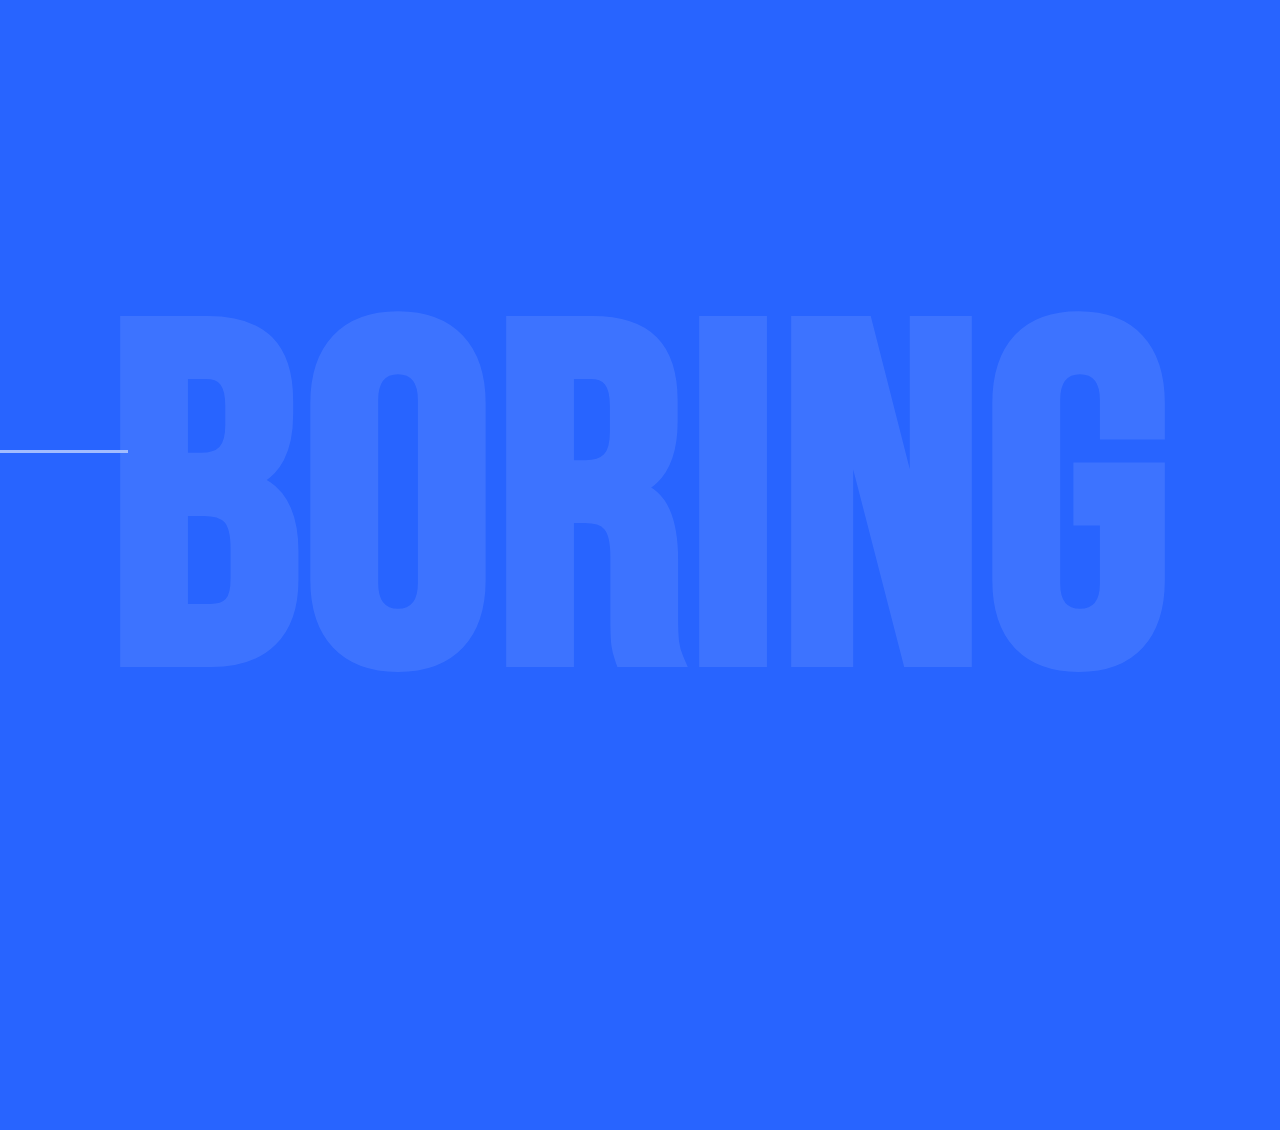
<file: 2 - GreenSock/1 - From and To Method/Before/index.html>
<!DOCTYPE html>
<html lang="en">
  <head>
    <meta charset="UTF-8" />
    <meta name="viewport" content="width=device-width, initial-scale=1.0" />
    <title>From and To</title>
    <link rel="preconnect" href="https://fonts.googleapis.com" />
    <link rel="preconnect" href="https://fonts.gstatic.com" crossorigin />
    <link
      href="https://fonts.googleapis.com/css2?family=Bebas+Neue&display=swap"
      rel="stylesheet"
    />

    <link rel="stylesheet" href="css/main.css" />
  </head>
  <body>
    <h1>BORING</h1>
    <div class="progress"></div>

    <script src="https://cdnjs.cloudflare.com/ajax/libs/gsap/3.12.5/gsap.min.js"></script>

    <script>
      gsap.to(".progress", {
        width: "100%",
        duration: 2,
        ease: "power4.inOut",
      });

      gsap.from("h1", {
        yPercent: -20,
        ease: "elastic.out(1,0.3)",
        duration: 2,
      });

      gsap.to(".progress", {
        height: "100%",
        delay: 2,
        top: 0,
        backgroundColor: "white",
      });
    </script>
  </body>
</html>
</file>
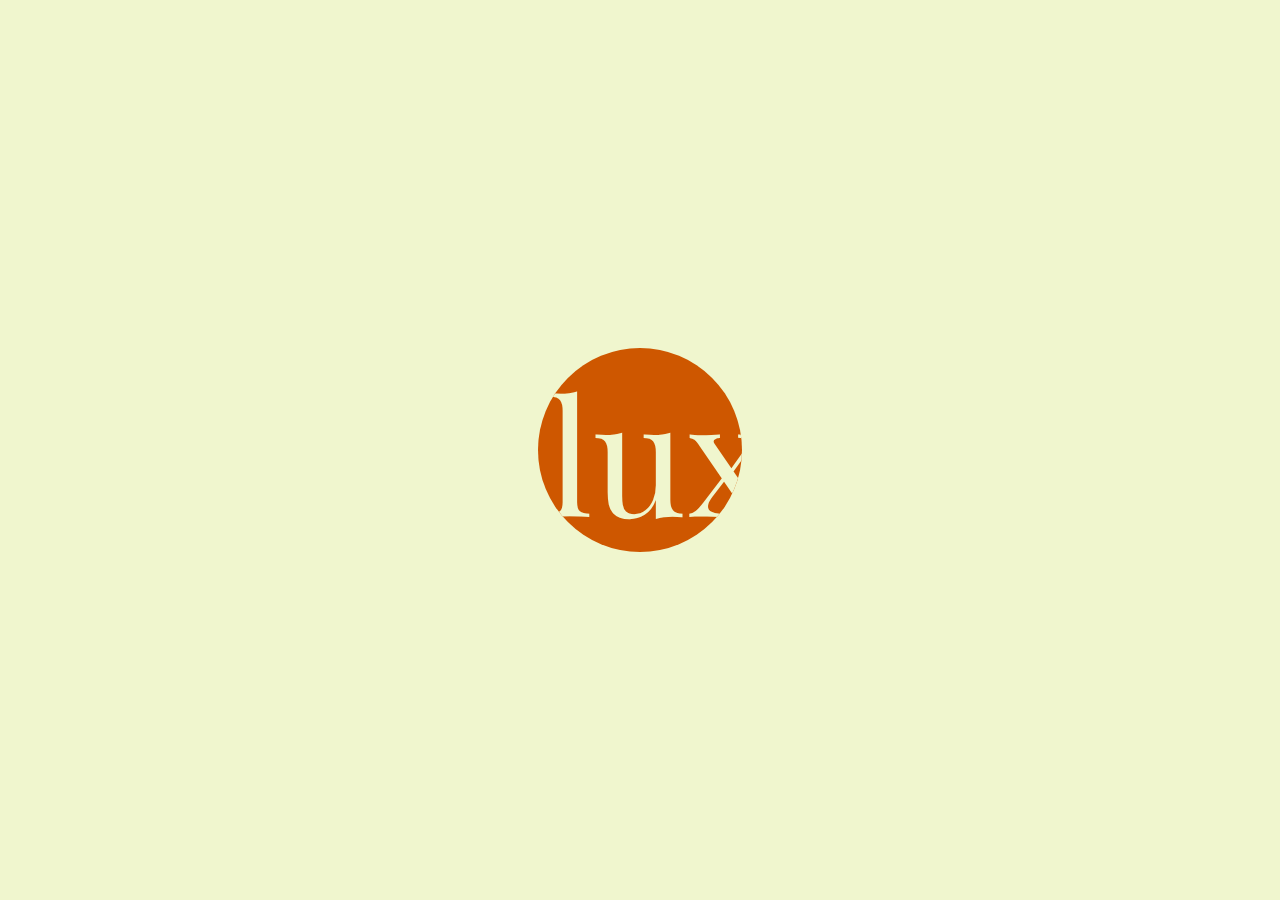
<file: 2 - GreenSock/2 - FromTo and Set/Before/index.html>
<!DOCTYPE html>
<html lang="en">
  <head>
    <meta charset="UTF-8" />
    <meta name="viewport" content="width=device-width, initial-scale=1.0" />
    <title>From and To</title>
    <link rel="preconnect" href="https://fonts.googleapis.com" />
    <link rel="preconnect" href="https://fonts.gstatic.com" crossorigin />
    <link
      href="https://fonts.googleapis.com/css2?family=Playfair+Display&display=swap"
      rel="stylesheet"
    />

    <link rel="stylesheet" href="css/main.css" />
  </head>
  <body>
    <div class="container">
      <p>luxury</p>
    </div>

    <script
      src="https://cdnjs.cloudflare.com/ajax/libs/gsap/3.12.2/gsap.min.js"
      integrity="sha512-16esztaSRplJROstbIIdwX3N97V1+pZvV33ABoG1H2OyTttBxEGkTsoIVsiP1iaTtM8b3+hu2kB6pQ4Clr5yug=="
      crossorigin="anonymous"
      referrerpolicy="no-referrer"
    ></script>
    <script>
      const container = document.querySelector(".container");
      const tween = gsap.to(container, {
        borderRadius: "2%",
        width: "20vw",
        height: "28vw",
        paused: true,
      });

      const tween2 = gsap.to("p", {
        fontSize: "clamp(5rem, 5vw, 10rem)",
        x: 0,
        paused: true,
      });

      container.addEventListener("mouseenter", (e) => {
        tween.play();
        tween2.play();
      });

      container.addEventListener("mouseleave", (e) => {
        tween.reverse();
        tween2.reverse();
      });
    </script>
  </body>
</html>
</file>
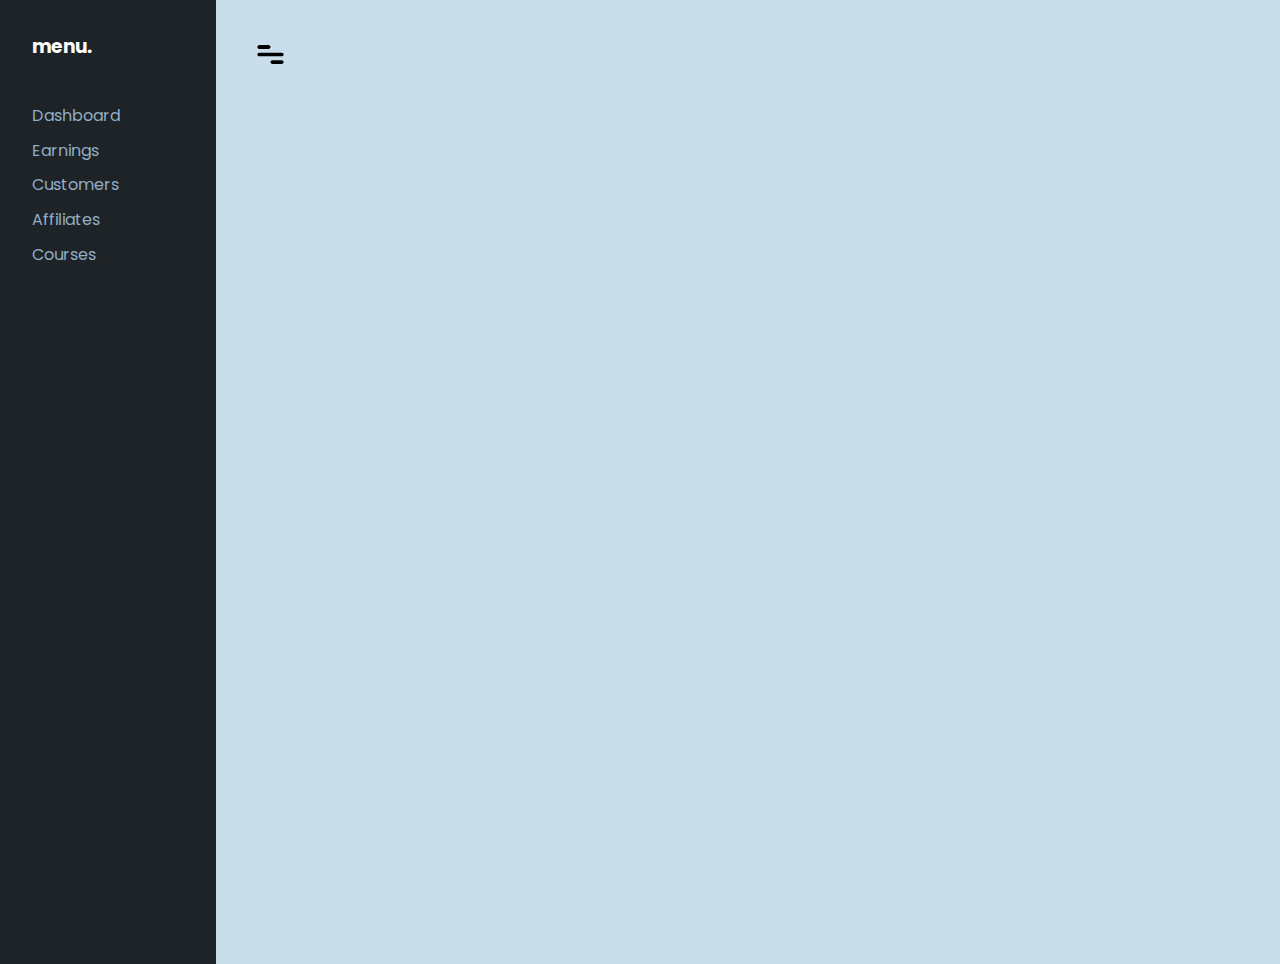
<file: 2 - GreenSock/6 - Expanding Navigation/Before/index.html>
<!DOCTYPE html>
<html lang="en">

<head>
    <meta charset="UTF-8">
    <meta name="viewport" content="width=device-width, initial-scale=1.0">
    <title>Challenge</title>
    <link rel="preconnect" href="https://fonts.googleapis.com">
    <link rel="preconnect" href="https://fonts.gstatic.com" crossorigin>
    <link href="https://fonts.googleapis.com/css2?family=Poppins:wght@400;900&display=swap" rel="stylesheet">

    <link rel="stylesheet" href="css/main.css">
</head>

<body>
    <div class="container">
        <aside>
            <h3>menu.</h3>

            <nav>
                <ul>
                    <li>
                        <div class="mask"><a href="#">Dashboard</a></div>
                    </li>
                    <li>
                        <div class="mask"><a href="#">Earnings</a></div>
                    </li>
                    <li>
                        <div class="mask"><a href="#">Customers</a></div>
                    </li>
                    <li>
                        <div class="mask"><a href="#">Affiliates</a></div>
                    </li>
                    <li>
                        <div class="mask"><a href="#">Courses</a></div>
                    </li>
                </ul>
            </nav>
        </aside>
        <main>
            <a href="#" class="menu-toggle">
                <svg class="open-menu" viewBox="0 0 50 50" fill="none">
                    <path
                        d="M12.5003 14.5833H22.917C23.4695 14.5833 23.9994 14.8028 24.3901 15.1935C24.7808 15.5842 25.0003 16.1141 25.0003 16.6667C25.0003 17.2192 24.7808 17.7491 24.3901 18.1398C23.9994 18.5305 23.4695 18.75 22.917 18.75H12.5003C11.9478 18.75 11.4179 18.5305 11.0272 18.1398C10.6365 17.7491 10.417 17.2192 10.417 16.6667C10.417 16.1141 10.6365 15.5842 11.0272 15.1935C11.4179 14.8028 11.9478 14.5833 12.5003 14.5833ZM27.0837 31.25H37.5003C38.0529 31.25 38.5828 31.4695 38.9735 31.8602C39.3642 32.2509 39.5837 32.7808 39.5837 33.3333C39.5837 33.8859 39.3642 34.4158 38.9735 34.8065C38.5828 35.1972 38.0529 35.4167 37.5003 35.4167H27.0837C26.5311 35.4167 26.0012 35.1972 25.6105 34.8065C25.2198 34.4158 25.0003 33.8859 25.0003 33.3333C25.0003 32.7808 25.2198 32.2509 25.6105 31.8602C26.0012 31.4695 26.5311 31.25 27.0837 31.25ZM12.5003 22.9167H37.5003C38.0529 22.9167 38.5828 23.1362 38.9735 23.5269C39.3642 23.9176 39.5837 24.4475 39.5837 25C39.5837 25.5525 39.3642 26.0824 38.9735 26.4731C38.5828 26.8639 38.0529 27.0833 37.5003 27.0833H12.5003C11.9478 27.0833 11.4179 26.8639 11.0272 26.4731C10.6365 26.0824 10.417 25.5525 10.417 25C10.417 24.4475 10.6365 23.9176 11.0272 23.5269C11.4179 23.1362 11.9478 22.9167 12.5003 22.9167Z"
                        fill="black" />
                </svg>
            </a>
        </main>
    </div>

    <script src="https://cdnjs.cloudflare.com/ajax/libs/gsap/3.12.2/gsap.min.js"
        integrity="sha512-16esztaSRplJROstbIIdwX3N97V1+pZvV33ABoG1H2OyTttBxEGkTsoIVsiP1iaTtM8b3+hu2kB6pQ4Clr5yug=="
        crossorigin="anonymous" referrerpolicy="no-referrer"></script>
    <script>

        // when document is ready
        document.addEventListener('DOMContentLoaded', () => {
            const aside = document.querySelector('aside');
            const main = document.querySelector('main');
            const menuToggle = document.querySelector('.menu-toggle');

            const width = Math.ceil(aside.clientWidth) + 1;

            // set initial position
            gsap.set(aside, { x: -width });
            gsap.set(main, { x: -width });

            // create timeline
            const t1 = gsap.timeline({
                paused: true,
                defaults: { duration: 0.5, ease: 'power4.inOut' }
            })

            // add animations
            t1.to([main, aside], {
                x: 0,
                stagger: 0.1,
            })

            // flag for menu opening status
            let isOpen = false;

            // add event listener
            menuToggle.addEventListener('click', e => {
                if (!isOpen) {
                    t1.play();
                    isOpen = true;
                } else {
                    t1.reverse();
                    isOpen = false;
                }
            })
        });

    </script>
</body>

</html>
</file>
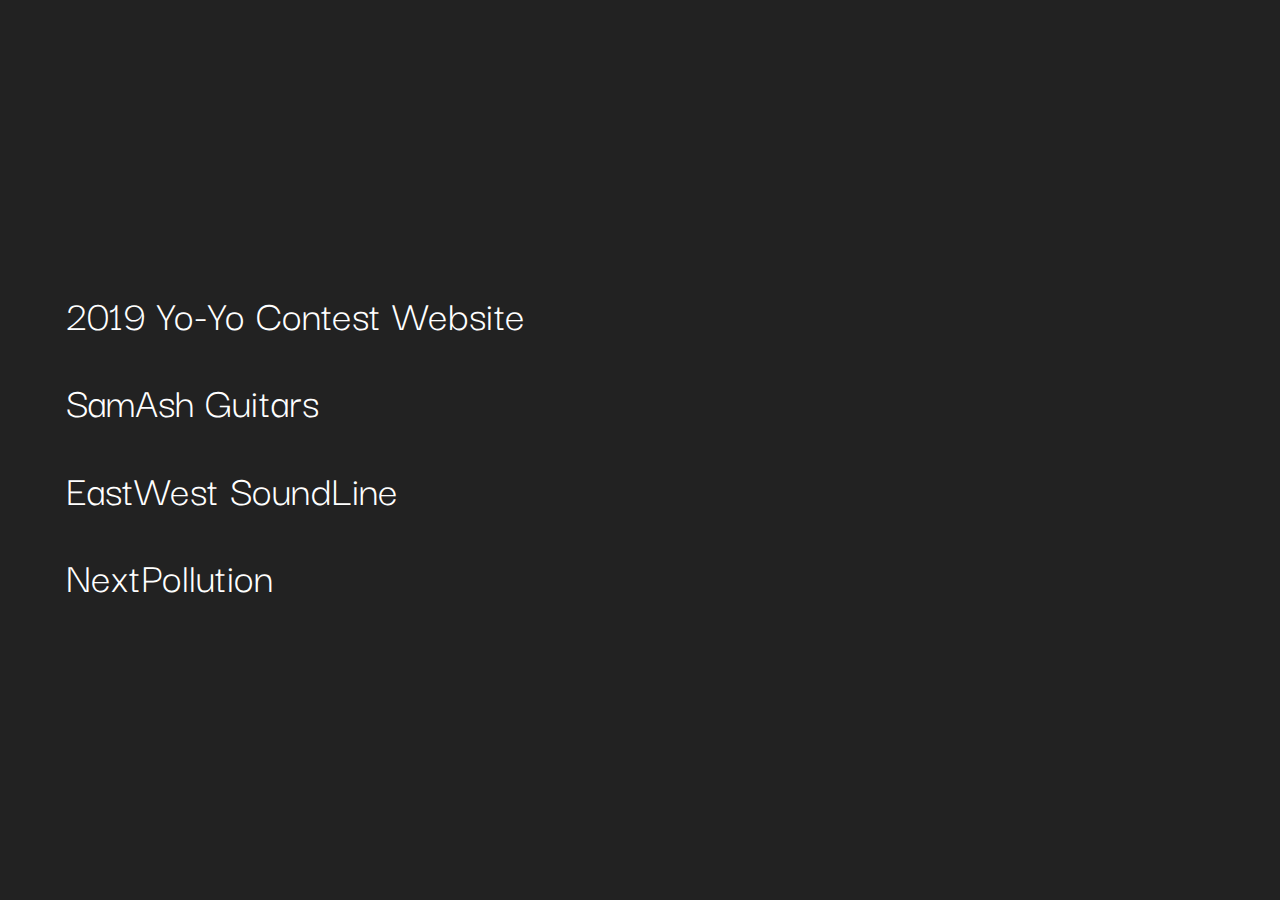
<file: 2 - GreenSock/7 - Challenge - Navigation Interaction/Before/index.html>
<!DOCTYPE html>
<html lang="en">

<head>
    <meta charset="UTF-8">
    <meta name="viewport" content="width=device-width, initial-scale=1.0">
    <title>Challenge</title>
    <link rel="preconnect" href="https://fonts.googleapis.com">
    <link rel="preconnect" href="https://fonts.gstatic.com" crossorigin>
    <link
        href="https://fonts.googleapis.com/css2?family=Darker+Grotesque:wght@300;400&family=Poppins:wght@400;900&display=swap"
        rel="stylesheet">


    <link rel="stylesheet" href="css/main.css">
</head>

<body>

    <main>
        <section>
            <ul>
                <li>
                    <a href="#">
                        <div class="heading-container">
                            <p class="primary">2019 Yo-Yo Contest Website</p>
                            <p class="secondary">2019 Yo-Yo Contest Website</p>
                        </div>

                        <p class="date">UI/UX 2019</p>
                        <div class="line"></div>
                    </a>
                </li>
                <li>
                    <a href="#">
                        <div class="heading-container">
                            <p class="primary">SamAsh Guitars</p>
                            <p class="secondary">SamAsh Guitars</p>
                        </div>

                        <p class="date">IDENTITY - UI/UX 2020</p>
                        <div class="line"></div>
                    </a>
                </li>
                <li>
                    <a href="#">
                        <div class="heading-container">
                            <p class="primary">EastWest SoundLine</p>
                            <p class="secondary">EastWest SoundLine</p>
                        </div>

                        <p class="date">UI/UX - FRONTEND 2021</p>
                        <div class="line"></div>
                    </a>
                </li>
                <li>
                    <a href="#">
                        <div class="heading-container">
                            <p class="primary">NextPollution</p>
                            <p class="secondary">NextPollution</p>
                        </div>

                        <p class="date">UI/UX 2022</p>
                        <div class="line"></div>
                    </a>
                </li>
            </ul>
        </section>
    </main>


    <script src="https://cdnjs.cloudflare.com/ajax/libs/gsap/3.12.2/gsap.min.js"
        integrity="sha512-16esztaSRplJROstbIIdwX3N97V1+pZvV33ABoG1H2OyTttBxEGkTsoIVsiP1iaTtM8b3+hu2kB6pQ4Clr5yug=="
        crossorigin="anonymous" referrerpolicy="no-referrer"></script>
    <script>

        document.addEventListener('DOMContentLoaded', () => {
            const links = document.querySelectorAll('a');

            links.forEach(link => {
                const t1 = gsap.timeline({
                    paused: true,
                    defaults: {
                        duration: .5,
                        ease: 'power2.inOut'
                    }
                })

                t1
                    .to(link.querySelectorAll('.heading-container p'), {
                        yPercent: -100,
                    })
                    .to(link.querySelector('.date'), {
                        y: 0,
                    }, '-=.5')
                    .to(link.querySelector('.line'), {
                        scaleX: 1,
                    }, '-=.5')

                // add event listener to the link
                link.addEventListener('mouseenter', () => {
                    t1.play()
                })

                // add event listener to the link
                link.addEventListener('mouseleave', () => {
                    t1.reverse()
                })

            })
        })

    </script>
</body>

</html>
</file>
<file: 2 - GreenSock/1 - From and To Method/Before/css/main.css>
body {
  margin: 0;
  height: 100vh;
  background: #2864ff;
  color: white;
}

h1 {
  font-family: "Bebas Neue";
  font-size: 30rem;
  text-align: center;
  opacity: 0.1;
  margin: 18% 0 0 0;
}

.progress {
  background-color: #a1bcff;
  height: 3px;
  width: 0%;
  position: absolute;
  top: 50%;
}/*# sourceMappingURL=main.css.map */
</file>
<file: 2 - GreenSock/2 - FromTo and Set/Before/css/main.css>
body {
  margin: 0;
  height: 100vh;
  background: #f0f6ce;
  color: #f0f6ce;
  display: grid;
  place-content: center;
}

.container {
  border-radius: 50%;
  background: #ce5700;
  width: 16vw;
  height: 16vw;
  display: grid;
  place-content: center;
  cursor: pointer;
  overflow: hidden;
}

p {
  font-family: "Playfair Display", serif;
  font-size: clamp(10rem, 5vw, 17rem);
  transform: translateX(30%);
}/*# sourceMappingURL=main.css.map */
</file>
<file: 2 - GreenSock/6 - Expanding Navigation/Before/css/main.css>
body {
  margin: 0;
  height: 100vh;
  background-color: #c9ddea;
  font-family: "Poppins", sans-serif;
}

.mask {
  overflow: hidden;
}

svg {
  width: 45px;
  height: 45px;
}

.container {
  display: flex;
}

a.menu-toggle {
  display: flex;
  position: relative;
}
a.menu-toggle:hover:before {
  position: absolute;
  content: "";
  width: 45px;
  height: 45px;
  border-radius: 50%;
  background: #a7bcca;
  left: 0;
  top: 0;
  z-index: -1;
}

aside {
  background-color: #1e2327;
  height: 100vh;
  padding: 2em 6em 2em 2em;
}
aside h3 {
  color: #fff;
  margin: 0 0 2em;
}
aside ul {
  list-style: none;
  margin: 0;
  padding: 0;
}
aside ul a {
  color: #91aec5;
  text-decoration: none;
  display: block;
  padding: 0.3em 0;
}
aside ul a:hover {
  color: white;
}

main {
  padding: 2em;
  flex-grow: 1;
}/*# sourceMappingURL=main.css.map */
</file>
<file: 2 - GreenSock/7 - Challenge - Navigation Interaction/Before/css/main.css>
*,
*:before,
*:after {
  box-sizing: border-box;
}

html {
  font-size: 22px;
}

body {
  margin: 0;
  height: 100vh;
  font-family: "Darker Grotesque", sans-serif;
  color: white;
  background-color: #222222;
}

main {
  height: 100vh;
  width: 100%;
  display: flex;
  align-items: center;
}

section {
  flex: 1;
}

ul {
  list-style: none;
  padding: 0;
  margin: 0;
  width: 100%;
}
ul a {
  display: flex;
  justify-content: space-between;
  color: white;
  text-decoration: none;
  padding: 0.3em 3em;
  overflow: hidden;
  position: relative;
}
ul a .heading-container {
  overflow: hidden;
  height: 40px;
  display: grid;
  margin-top: 0.5em;
}
ul a p.primary,
ul a p.secondary {
  font-size: clamp(2rem, 2vw, 4rem);
  width: 100%;
  margin: 0;
  line-height: 40px;
}
ul a p.date {
  transform: translateY(180%);
}
ul a .line {
  position: absolute;
  top: 50%;
  left: 0;
  width: 3%;
  border-bottom: 1px solid white;
  transform: scaleX(0);
  transform-origin: left;
}/*# sourceMappingURL=main.css.map */
</file>
